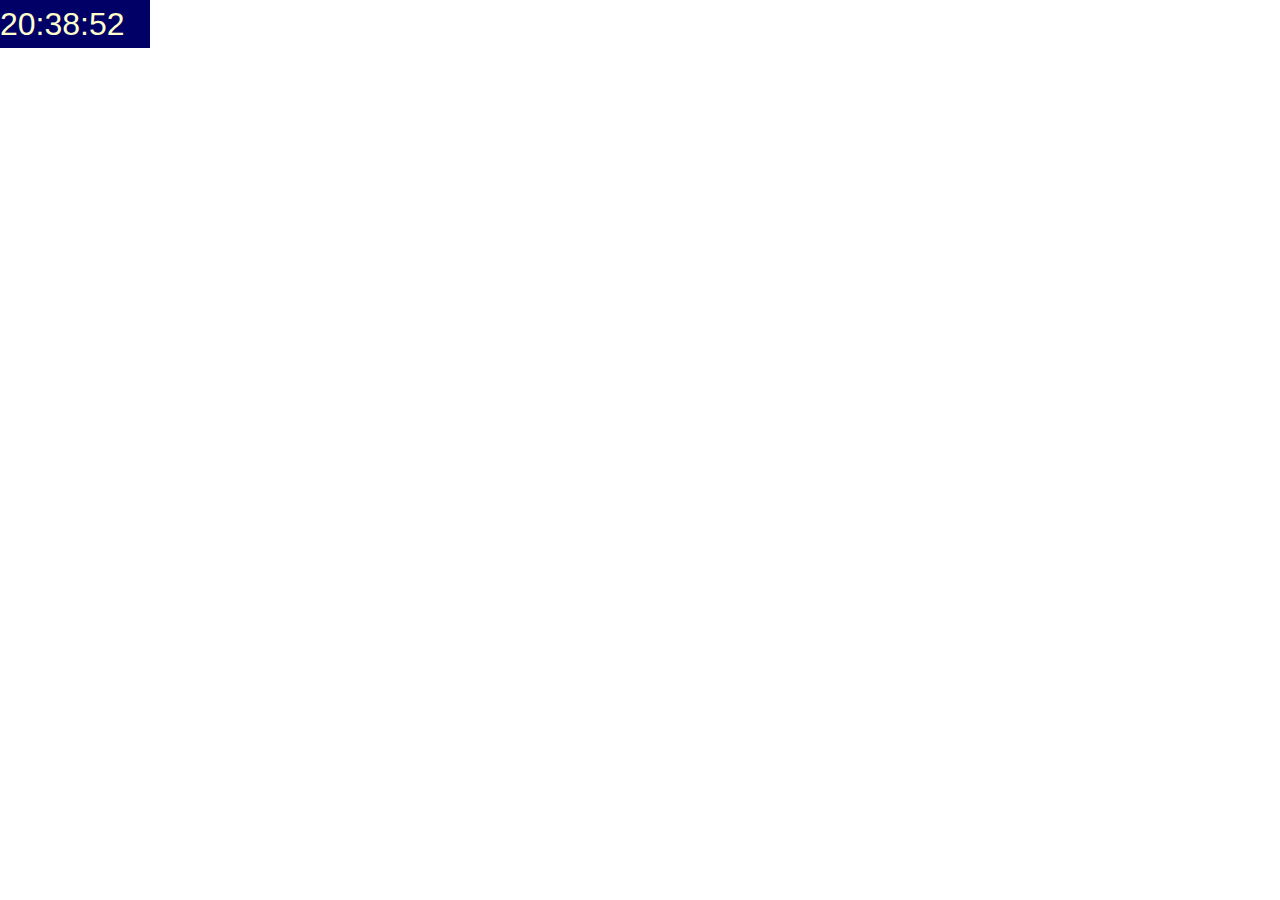
<file: Clock/index.html>
<!DOCTYPE html>
<html lang="en">
  <head>
    <meta charset="utf-8">
    <meta http-equiv="X-UA-Compatible" content="IE=edge">
    <meta name="viewport" content="width=device-width, initial-scale=1">
    <title></title>

    <!-- Bootstrap -->
    <link rel="stylesheet" href="https://stackpath.bootstrapcdn.com/bootstrap/4.1.3/css/bootstrap.min.css">
    <link rel="stylesheet" href="https://use.fontawesome.com/releases/v5.2.0/css/all.css" integrity="sha384-hWVjflwFxL6sNzntih27bfxkr27PmbbK/iSvJ+a4+0owXq79v+lsFkW54bOGbiDQ" crossorigin="anonymous">

  </head>
  <body>
    <!-- INHALT-->


    <!-- /INHALT -->

    <!-- liveclock.js -->
    <script src="liveclock.js"></script>
    <!-- jQuery (necessary for Bootstrap's JavaScript plugins) -->
    <script src="https://ajax.googleapis.com/ajax/libs/jquery/3.3.1/jquery.min.js"></script>
    <!-- Include all compiled plugins (below), or include individual files as needed -->
    <script src="https://stackpath.bootstrapcdn.com/bootstrap/4.1.3/js/bootstrap.min.js"></script>
    
    <!-- weitere Javascript Files-->
  </body>
</html>
</file>
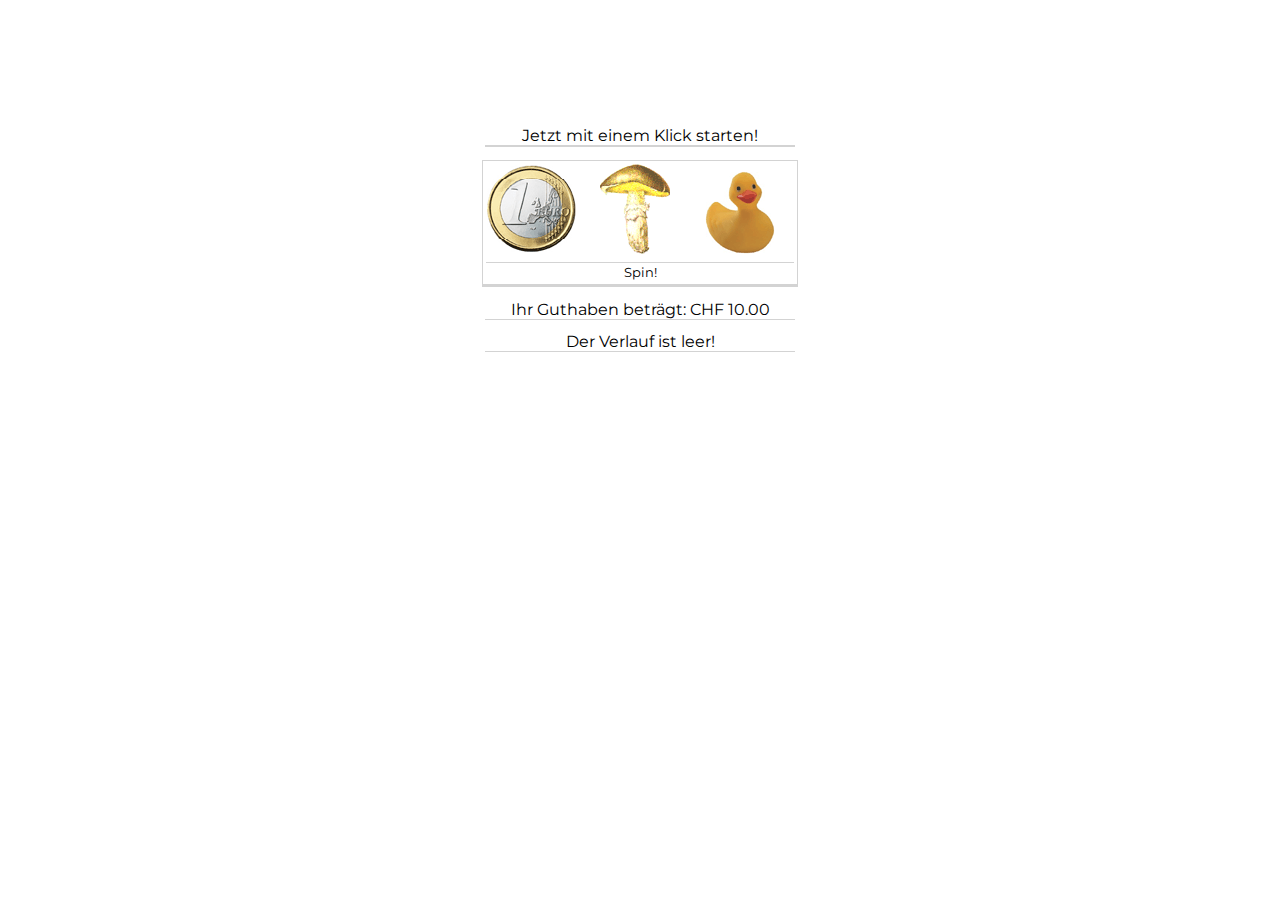
<file: Slots/index.html>
<!DOCTYPE html>
<html>
    <head>
        <meta charset="UTF-8">
        <link rel="stylesheet" href="style.css">

    </head>
    <body>
        <div id="ausgabe" class="alert">Jetzt mit einem Klick starten!</div>
            <table>
                <tr>
                    <td><img id="slot1" src="img/slot1.png"></td>
                    <td><img id="slot2" src="img/slot2.png"></td>
                    <td><img id="slot3" src="img/slot3.png"></td>
                </tr>
                <tr>
                    <td colspan="3"><button id="start" type="button" class="spin">Spin!</button></td>
                </tr>
            </table>
        <div id="guthaben" class="guthaben">Ihr Guthaben beträgt: CHF 10.00</div>
        <div id="verlauf" class="verlauf">Der Verlauf ist leer!</div>
        
        <script src="js/slotmachine.js"></script>
    </body>
</html>
</file>
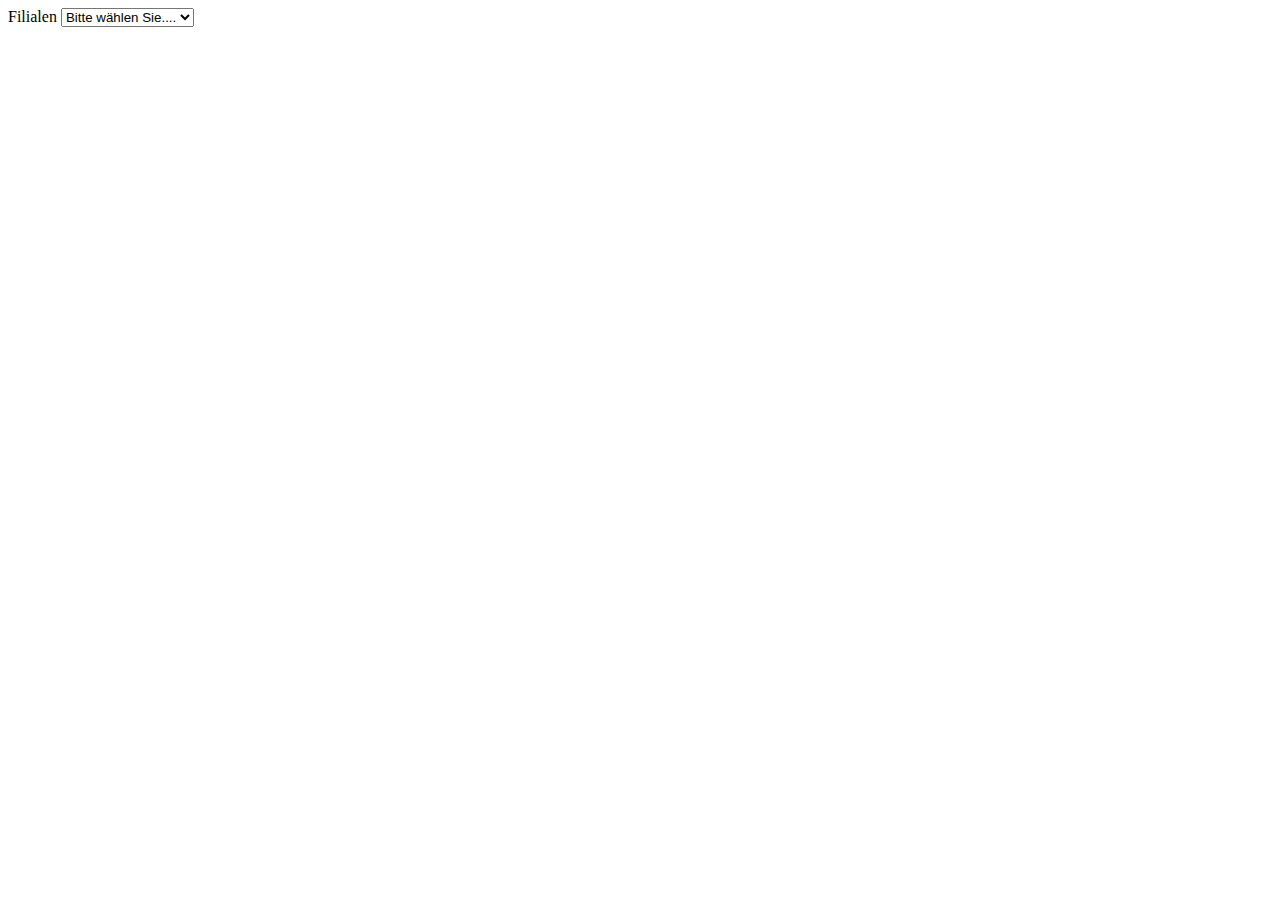
<file: AJAX/xmlHttpRequest/dropdown.html>
<!DOCTYPE html>
<html lang="en">

<head>
    <meta charset="UTF-8">
    <meta http-equiv="X-UA-Compatible" content="IE=edge">
    <meta name="viewport" content="width=device-width, initial-scale=1.0">
    <title>Filialen</title>
</head>

<body>
    <div>
        <label for="filialen">Filialen</label>
        <select name="filialen" id="filialen">
            <option>Bitte wählen Sie....</option>
        </select>
    </div>
    <div id="message"></div>

    <script src="js/dropdown.js"></script>
</body>

</html>
</file>
<file: Slots/style.css>
@import url('https://fonts.googleapis.com/css2?family=Montserrat&display=swap');

h1, h2, h3, p, div, table, button{
    font-family: 'Montserrat', sans-serif;
    color: black;
}

div.alert {
    width: 310px;
    margin-top: 10%;
    margin-left: auto;
    margin-right: auto;
    text-align: center;
    border-bottom: 2px solid lightgray;
}
div.guthaben {
    width: 310px;
    margin-top: 1%;
    margin-left: auto;
    margin-right: auto;
    text-align: center;
    border-bottom: 1px solid lightgray;
}
div.verlauf {
    width: 310px;
    margin-top: 1%;
    margin-left: auto;
    margin-right: auto;
    text-align: center;
    border-bottom: 1px solid lightgray;
}
div.winPlan {
    position: relative;
    right: auto;
    max-width: 300px;
    min-height: 400px;
    background-color: red;
}

p.green {
    color: green;
}
p.red {
    color: red;
}

table {
    margin-top: 1%;
    margin-left: auto;
    margin-right: auto;
    border-left: 1px solid lightgray;
    border-right: 1px solid lightgray;
    border-top: 1px solid lightgray;
    border-bottom: 3px solid lightgray;
}

td {
    min-width: 100px;
}

button.spin {
    border: none;
    border-top: 1px solid lightgray;
    background-color: rgba(0, 0, 0, 0);
    width: 100%;
}
</file>
